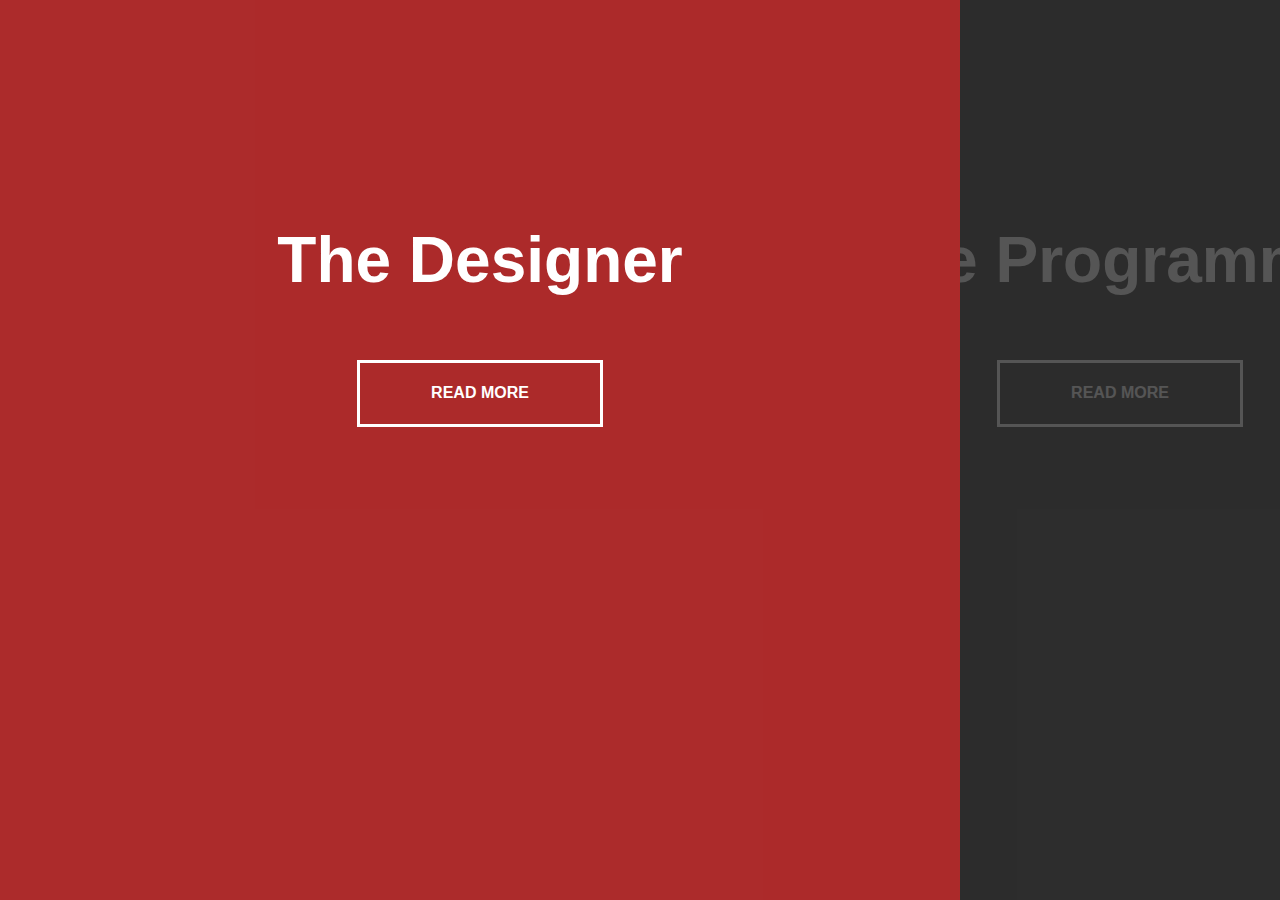
<file: index.html>
<!DOCTYPE html>
<html>
<head>
	<meta charset="utf-8">
	<meta name="viewport" content="width=device-width, initial-scale=1.0">
	<title>Split Landing Page UI</title>
	<link rel="stylesheet" type="text/css" href="style.css">
</head>
<body>

<div class="container">
  <div class="split left">
    <h1>The Designer</h1>
    <a href="#" class="button">Read More</a>
  </div>
  <div class="split right">
    <h1>The Programmer</h1>
    <a href="#" class="button">Read More</a>
  </div>
</div>

<script src="main.js"></script>
</body>
</html>
</file>
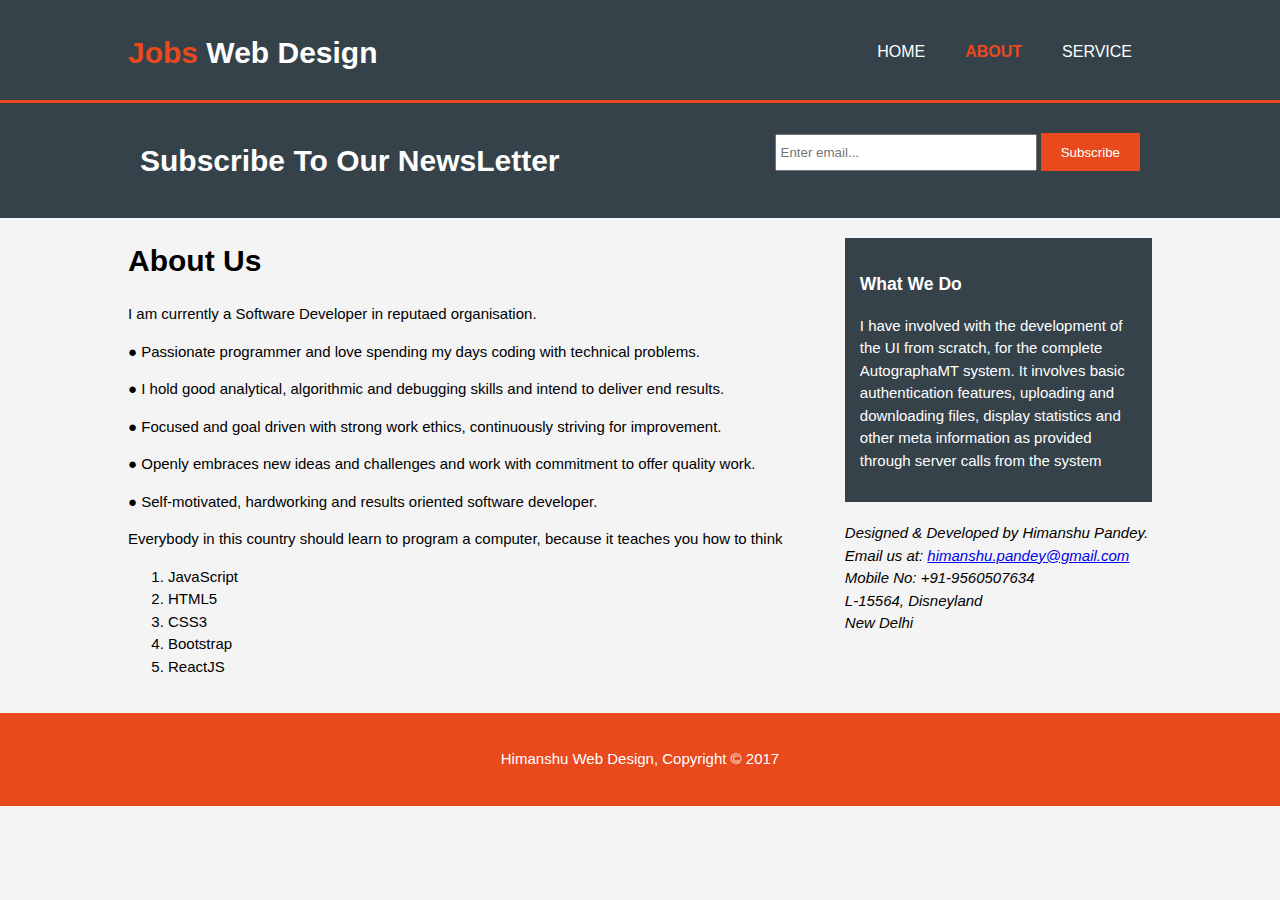
<file: about.html>
<!DOCTYPE html>
<html>
<head>
	<meta charset="utf-8">
	<meta name="viewport" content="width=device-width">
	<title>Himanshu Web Design | About</title>
	<link rel="stylesheet" href="./css/style.css">
</head>
<body>
	<header>
		<div class="container">
			<div id="branding">
				<h1><span class="highlight">Jobs </span> Web Design</h1>
			</div>
			<nav>
				<ul>
					<li><a href="index.html">Home</a></li>
					<li class="current"><a href="about.html">About</a></li>
					<li><a href="services.html">Service</a></li>
				</ul>
			</nav>
		</div>
	</header>

	<section id="newsletter">
		<div class="container">
			<h1>Subscribe To Our NewsLetter</h1>
			<form>
				<input type="email" placeholder="Enter email..." >
				<button type="submit" class="button_1">Subscribe</button>
			</form>
		</div>
	</section>

	<section id="main">
		<div class="container">
		<article id="main-col">
			<h1 class="page-title">About Us</h1>
			<p>I am currently a Software Developer in reputaed organisation.</p>
			<p>● Passionate programmer and love spending my days coding with technical problems.</p>
			<p>● I hold good analytical, algorithmic and debugging skills and intend to deliver end results.</p>
			<p>● Focused and goal driven with strong work ethics, continuously striving for improvement.</p>
			<p>● Openly embraces new ideas and challenges and work with commitment to offer quality work.</p>
			<p>● Self-motivated, hardworking and results oriented software developer.</p>
			<p>Everybody in this country should learn to program a computer, because it teaches you how to think</p>
			<ol>
				<li>JavaScript</li>
				<li>HTML5</li>
				<li>CSS3</li>
				<li>Bootstrap</li>
				<li>ReactJS</li>
			</ol>
		</article>

		<aside id="sidebar">
			<div class="dark">
				<h3>What We Do</h3>
				<p>I have involved with the development of the UI from scratch, for the complete AutographaMT system. It involves basic authentication features, uploading and downloading files, display statistics and other meta information as provided through server calls from the system</p>
			</div>
		</aside>
		<aside id="sidebar">
			<address>
				Designed & Developed by Himanshu Pandey.<br> 
				Email us at: <a href="himanshu.pandey@gmail.com">himanshu.pandey@gmail.com</a><br>
				Mobile No: +91-9560507634<br>
				L-15564, Disneyland<br>
				New Delhi
			</address>
			<div>
			</div>
		</aside>
		</div>
	</section>

	<footer>
		<p>Himanshu Web Design, Copyright &copy; 2017</p>
	</footer>
</body>
</html>
</file>
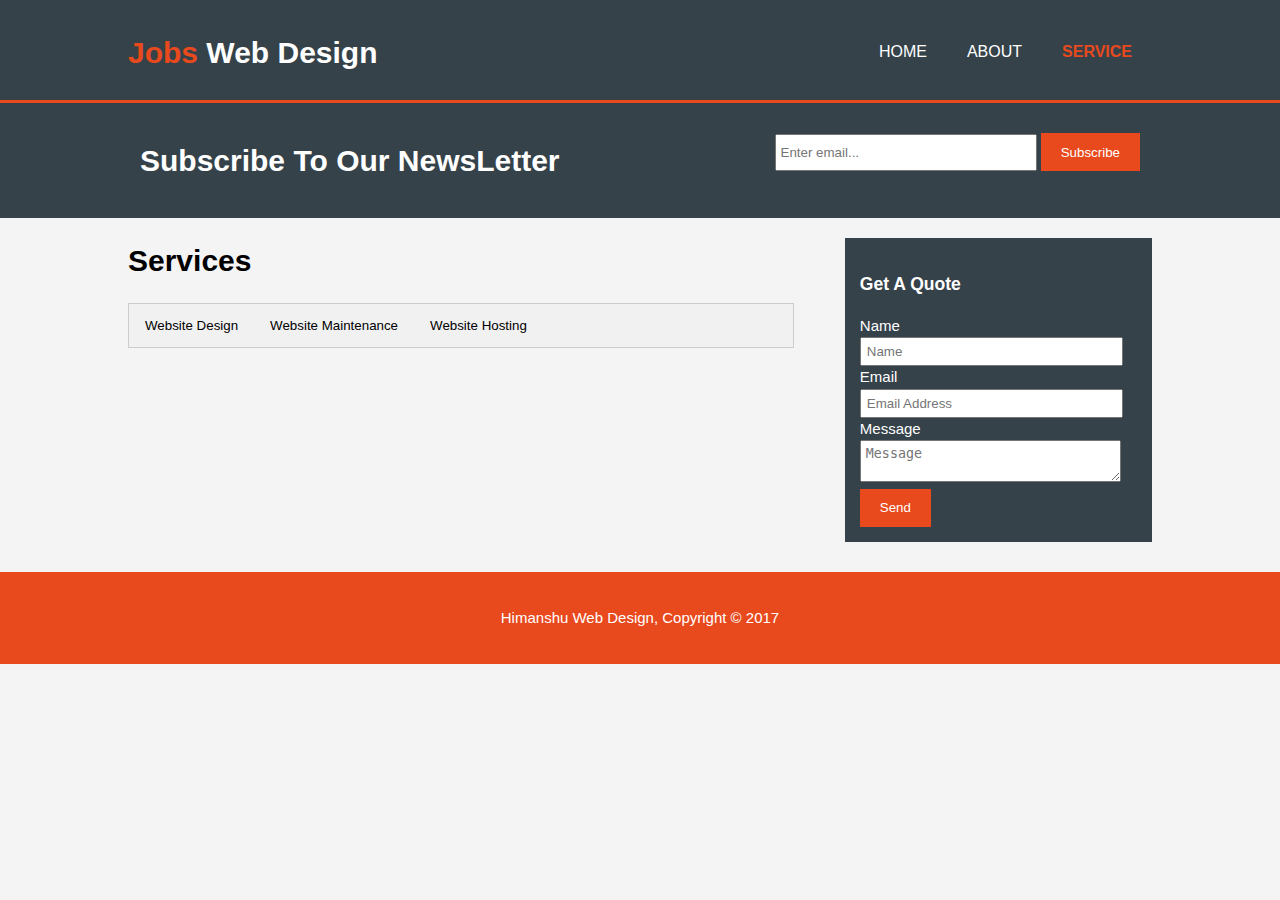
<file: services.html>
<!DOCTYPE html>
<html>
<head>
	<meta charset="utf-8">
	<meta name="viewport" content="width=device-width">
	<title>Himanshu Web Design | Services</title>
	<link rel="stylesheet" href="./css/style.css">
	<script src="./js/tab.js"></script>
</head>
<body>
	<header>
		<div class="container">
			<div id="branding">
				<h1><span class="highlight">Jobs </span>Web Design</h1>
			</div>
			<nav>
				<ul>
					<li><a href="index.html">Home</a></li>
					<li><a href="about.html">About</a></li>
					<li class="current"><a href="services.html">Service</a></li>
				</ul>
			</nav>
		</div>
	</header>

	<section id="newsletter">
		<div class="container">
			<h1>Subscribe To Our NewsLetter</h1>
			<form>
				<input type="email" placeholder="Enter email..." >
				<button type="submit" class="button_1">Subscribe</button>
			</form>
		</div>
	</section>

	<section id="main">
		<div class="container">
		<article id="main-col">
			<h1 class="page-title">Services</h1>
			
			<div class="tab">
				<button class="tablinks" onclick="openCity(event, 'Design')">Website Design</button>
				<button class="tablinks" onclick="openCity(event, 'Maintenance')">Website Maintenance</button>
				<button class="tablinks" onclick="openCity(event, 'Hosting')">Website Hosting</button>
			</div>

			<div id="Design" class="tabcontent">
				<h3>Website Design</h3>	
				<p>A website is a collection of related web pages, including multimedia content, typically identified with a common domain name, and published on at least one web server</p>
				<p>Pricing: $1,000 - $3,000</p>				
			</div>

			<div id="Maintenance" class="tabcontent">
				<h3>Website Design</h3>	
				<p>A website is a collection of related web pages, including multimedia content, typically identified with a common domain name, and published on at least one web server</p>
				<p>Pricing: $1,000 - $3,000</p>				
			</div>

			<div id="Hosting" class="tabcontent">
				<h3>Website Design</h3>	
				<p>A website is a collection of related web pages, including multimedia content, typically identified with a common domain name, and published on at least one web server</p>
				<p>Pricing: $1,000 - $3,000</p>				
			</div>
		</article>

		<aside id="sidebar">
			<div class="dark">
				<h3>Get A Quote</h3>
				<form class="quote">
					<div>
						<label>Name</label><br>
						<input type="text" placeholder="Name">
					</div>
					<div>
						<label>Email</label><br>
						<input type="text" placeholder="Email Address">
					</div>
					<div>
						<label>Message</label><br>
						<textarea  placeholder="Message"></textarea>
					</div>
					<button class="button_1" type="submit">Send</button>
				</form>
			</div>
		</aside>
		</div>
	</section>

	<footer>
		<p>Himanshu Web Design, Copyright &copy; 2017</p>
	</footer>
</body>
</html>
</file>
<file: style.css>
:root {
  --container-bg-color: #333;
  --left-bg-color: rgba(223, 39, 39, 0.7);
  --left-button-hover-color: rgba(161, 11, 11, 0.3);
  --right-bg-color: rgba(43, 43, 43, 0.8);
  --right-button-hover-color: rgba(92, 92, 92, 0.3);
  --hover-width: 75%;
  --other-width: 25%;
  --speed: 1000ms;
}

html, body {
  padding:0;
  margin:0;
  font-family: 'Franklin Gothic Medium', 'Arial Narrow', Arial, sans-serif;
  width: 100%;
  height: 100%;
  overflow-x: hidden;
}

h1 {
  font-size: 4rem;
  color: #fff;
  position: absolute;
  left: 50%;
  top: 20%;
  transform: translateX(-50%);
  white-space: nowrap;
}

.button {
  display: block;
  position: absolute;
  left: 50%;
  top: 40%;
  height: 2.5rem;
  padding-top: 1.3rem;
  width: 15rem;
  text-align: center;
  color: #fff;
  border: #fff solid 0.2rem;
  font-size: 1rem;
  font-weight: bold;
  text-transform: uppercase;
  text-decoration: none;
  transform: translateX(-50%);
}

.split.left .button:hover {
  background-color: var(--left-button-hover-color);
  border-color: var(--left-button-hover-color);
}

.split.right .button:hover {
  background-color: var(--right-button-hover-color);
  border-color: var(--right-button-hover-color);
}

.container {
  position: relative;
  width: 100%;
  height: 100%;
  background: var(--container-bg-color);
}

.split {
  position: absolute;
  width: 50%;
  height: 100%;
  overflow: hidden;
}

.split.left {
  left:0;
  background: url('https://image.ibb.co/m56Czw/designer.jpg') center center no-repeat;
  background-size: cover;
}

.split.left:before {
  position:absolute;
  content: "";
  width: 100%;
  height: 100%;
  background: var(--left-bg-color);
}

.split.right {
  right:0;
  background: url('https://image.ibb.co/m3ZbRb/programmer.png') center center no-repeat;
  background-size: cover;
}

.split.right:before {
  position:absolute;
  content: "";
  width: 100%;
  height: 100%;
  background: var(--right-bg-color);
}

.split.left, .split.right, .split.right:before, .split.left:before {
  transition: var(--speed) all ease-in-out;
}

.hover-left .left {
  width: var(--hover-width);
}

.hover-left .right {
  width: var(--other-width);
}

.hover-left .right:before {
  z-index: 2;
}


.hover-right .right {
  width: var(--hover-width);
}

.hover-right .left {
  width: var(--other-width);
}

.hover-right .left:before {
  z-index: 2;
}

@media(max-width: 800px) {
  h1 {
    font-size: 2rem;
  }

  .button {
    width: 12rem;
  }
}

@media(max-height: 700px) {
  .button {
    top: 70%;
  }
}
</file>
<file: css/style.css>
body{
	font: 15px/1.5 Arial, Helvetica, sans-serif;
	padding: 0;
	margin: 0;
	background-color: #f4f4f4;
}

/* Global */
.container{
	width: 80%;
	margin: auto;
	overflow: hidden;
}

ul{
	margin: 0;
	padding: 0;
}

.button_1{
	height: 38px;
	background: #e8491d;
	border: 0;
	padding-left: 20px;
	padding-right: 20px;
	color: #ffffff;
}

.dark{
	padding: 15px;
	background: #35424a;
	color: #ffffff;
	margin-top: 10px;
	margin-bottom: 10px;
}
/* Header */

header {
	background: #35424a;
	color: #ffffff;
	padding-top: 30px;
	min-height:	70px;
	border-bottom: #e8491d 3px solid;
}

header a{
	color: #ffffff;
	text-decoration: none;
	text-transform: uppercase;
	font-size: 16px;
}

header li {
	float: left;
	display: inline;
	padding: 0 20px 0 20px;
}

header #branding{
	float: left;
}

header #branding h1{
	margin: 0; 
}

header nav{
	float: right;
	margin-top: 10px;
}

header .highlight, header .current a{
	color: #e8491d;
	font-weight: bold;
}

header a:hover{
	color: #cccccc;
	font-weight: bold;
}

/* Showcase*/
#showcase{
	min-height: 400px;
	background: url('../img/showcase.jpg') no-repeat 0 -400px;
	text-align: center;
	color: #ffffff;
}

#showcase h1{
	margin-top: 100px;
	font-size: 55px;
	margin-bottom: 10px;
}

#showcase p{
	font-size: 20px;
}

/* Newsletter*/

#newsletter{
	padding: 15px;
	color: #ffffff;
	background: #35424a;
}

#newsletter h1{
	float: left;
}

#newsletter form{
	float: right;
	margin-top: 15px;
}

#newsletter input[type="email"]{
	padding: 4px;
	height: 25px;
	width: 250px;
}

/*  Boxes*/

#boxes{
	margin-top: 20px;
}

#boxes .box{
	float: left;
	text-align: center;
	width: 30%;
	padding: 10px;
}

#boxes .box img{
	width: 90px;
}

/* Sidebar*/

aside#sidebar{
	float: right;
	width: 30%;
	margin-top: 10px;
}

aside#sidebar .quote input, aside#sidebar .quote textarea{
	width: 90%;
	padding: 5px;
}

aside#sidebar img{
	width: 100%;
	height: 4      	00px;
}
/* Main-col*/

article#main-col{
	float: left;
	width: 65%;
}

/* Services*/

ul#services li{
	list-style: none;
	padding: 20px;
	border: #cccccc solid 1px;
	margin-bottom: 5px;
	background: #e6e6e6;
}

footer{
	padding: 20px;
	margin-top: 20px;
	color: #ffffff;
	background-color: #e8491d;
	text-align: center;
}

div.tab {
    overflow: hidden;
    border: 1px solid #ccc;
    background-color: #f1f1f1;
}

/* Style the buttons inside the tab */
div.tab button {
    background-color: inherit;
    float: left;
    border: none;
    outline: none;
    cursor: pointer;
    padding: 14px 16px;
    transition: 0.3s;
}

/* Change background color of buttons on hover */
div.tab button:hover {
    background-color: #ddd;
}

/* Create an active/current tablink class */
div.tab button.active {
    background-color: #ccc;
}

/* Style the tab content */
.tabcontent {
    display: none;
    padding: 6px 12px;
    border: 1px solid #ccc;
    border-top: none;
}

/* Media Queries */

@media(max-width: 768px){
	header #branding,
	header nav,
	header nav li,
	#newsletter h1,
	#newsletter form,
	#boxes .box,
	article#main-col,
	aside#sidebar{
		float: none;
		text-align: center;
		width: 100%;
	}

	header{
		padding-bottom: 20px;
	}

	#showcase h1{
		margin-top: 40px;
	}

	#newsletter button, .quote button{
		display: block;
		width: 100%;
	}

	#newsletter form input[type="email"], .quote input[type="text"], .quote textarea{
		width: 100%;
		margin-bottom: 5px;
	}
}
</file>
